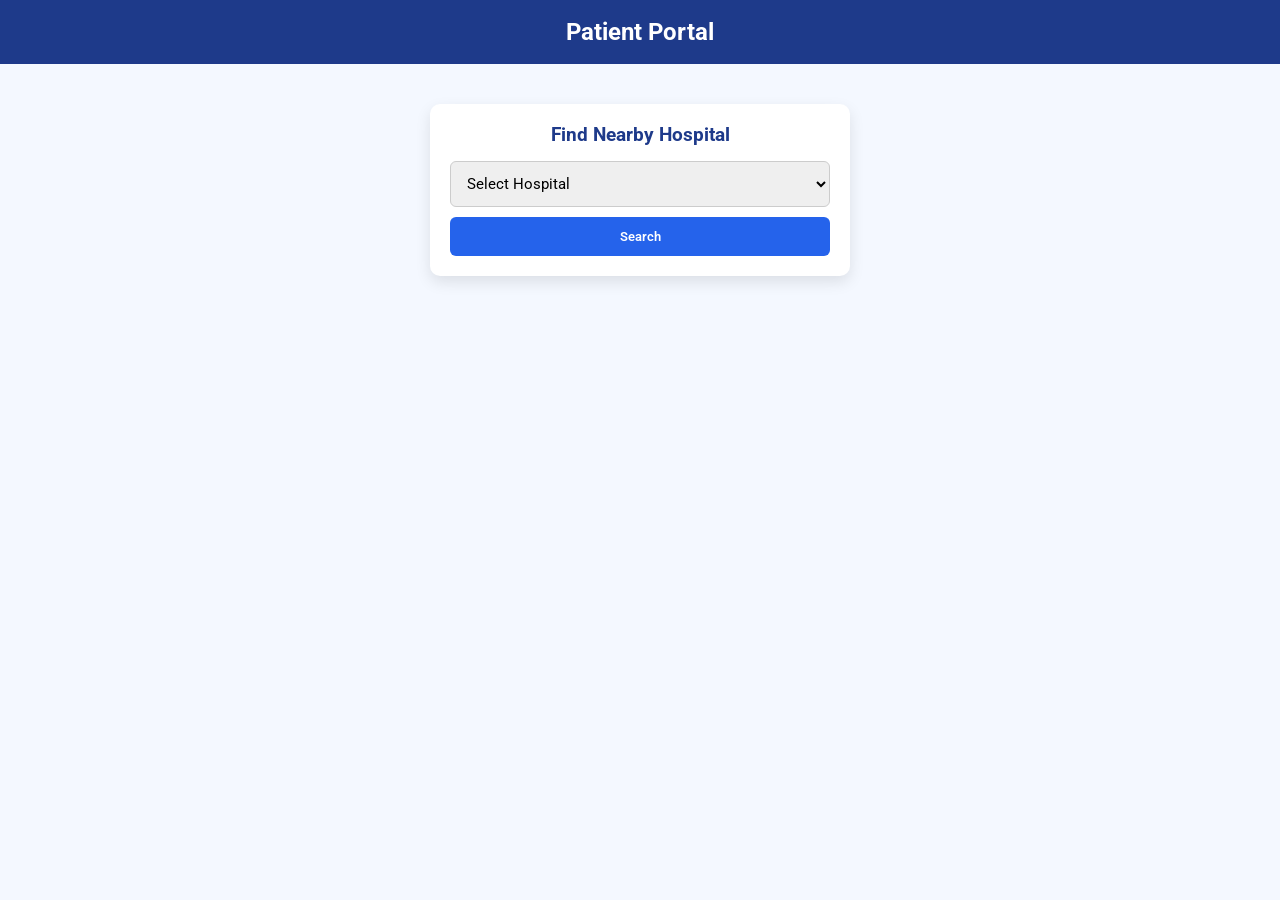
<file: hospital.html>
<!DOCTYPE html>
<html lang="en">
<head>

<meta charset="UTF-8">
<meta name="viewport" content="width=device-width, initial-scale=1.0">

<title>ResQlink Patient Portal</title>

<link href="https://fonts.googleapis.com/css2?family=Roboto:wght@400;500;700&display=swap" rel="stylesheet">

<style>

*{
margin:0;
padding:0;
box-sizing:border-box;
font-family:'Roboto',sans-serif;
}

body{
background:#f4f8ff;
}

/* Header */

.header{
background:#1E3A8A;
color:white;
padding:18px;
text-align:center;
font-size:24px;
font-weight:700;
}

/* Search Section */

.search-container{
display:flex;
justify-content:center;
margin-top:40px;
}

.search-box{
background:white;
padding:20px;
border-radius:10px;
box-shadow:0 6px 15px rgba(0,0,0,0.1);
width:420px;
text-align:center;
}

.search-box h3{
margin-bottom:15px;
color:#1E3A8A;
}

.search-box select{
width:100%;
padding:12px;
border-radius:6px;
border:1px solid #ccc;
font-size:15px;
margin-bottom:10px;
}

.search-box button{
width:100%;
padding:12px;
background:#2563EB;
color:white;
border:none;
border-radius:6px;
font-weight:600;
cursor:pointer;
}

/* Hospital Info Card */

.result{
margin-top:40px;
display:flex;
justify-content:center;
}

.card{
display:none;
background:white;
padding:25px;
border-radius:10px;
box-shadow:0 6px 15px rgba(0,0,0,0.1);
width:420px;
}

.card h2{
color:#1E3A8A;
margin-bottom:10px;
}

.card p{
margin-bottom:8px;
font-size:15px;
}

.card a{
color:#2563EB;
text-decoration:none;
font-weight:500;
}

</style>

</head>

<body>

<div class="header">
Patient Portal
</div>

<div class="search-container">

<div class="search-box">

<h3>Find Nearby Hospital</h3>

<select id="hospitalSelect">

<option value="">Select Hospital</option>
<option value="city">City Care Hospital</option>
<option value="apollo">Apollo Medical Center</option>
<option value="sunrise">Sunrise Hospital</option>
<option value="life">LifeLine Hospital</option>
<option value="hope">Hope Multispeciality</option>

</select>

<button onclick="showHospital()">Search</button>

</div>

</div>


<div class="result">

<div class="card" id="hospitalCard">

<h2 id="hospitalName"></h2>

<p><b>Location:</b> <span id="hospitalLocation"></span></p>

<p><b>Phone:</b> <span id="hospitalPhone"></span></p>

<p>
<b>Map:</b>
<a id="hospitalMap" target="_blank">Open in Google Maps</a>
</p>

</div>

</div>


<script>

const hospitals={

city:{
name:"City Care Hospital",
location:"Nagpur Central, Maharashtra",
phone:"+91 9876543210",
map:"https://www.google.com/maps/search/?api=1&query=City+Care+Hospital+Nagpur"
},

apollo:{
name:"Apollo Medical Center",
location:"Dharampeth, Nagpur",
phone:"+91 9823456721",
map:"https://www.google.com/maps/search/?api=1&query=Apollo+Hospital+Nagpur"
},

sunrise:{
name:"Sunrise Hospital",
location:"Sitabuldi, Nagpur",
phone:"+91 9765432180",
map:"https://www.google.com/maps/search/?api=1&query=Sunrise+Hospital+Nagpur"
},

life:{
name:"LifeLine Hospital",
location:"Wardha Road, Nagpur",
phone:"+91 9912345678",
map:"https://www.google.com/maps/search/?api=1&query=Lifeline+Hospital+Nagpur"
},

hope:{
name:"Hope Multispeciality Hospital",
location:"Manish Nagar, Nagpur",
phone:"+91 9898989898",
map:"https://www.google.com/maps/search/?api=1&query=Hope+Hospital+Nagpur"
}

};

function showHospital(){

const selected=document.getElementById("hospitalSelect").value;

if(selected===""){
alert("Please select a hospital");
return;
}

const hospital=hospitals[selected];

document.getElementById("hospitalName").innerText=hospital.name;
document.getElementById("hospitalLocation").innerText=hospital.location;
document.getElementById("hospitalPhone").innerText=hospital.phone;
document.getElementById("hospitalMap").href=hospital.map;

document.getElementById("hospitalCard").style.display="block";

}

</script>

</body>
</html>
</file>
